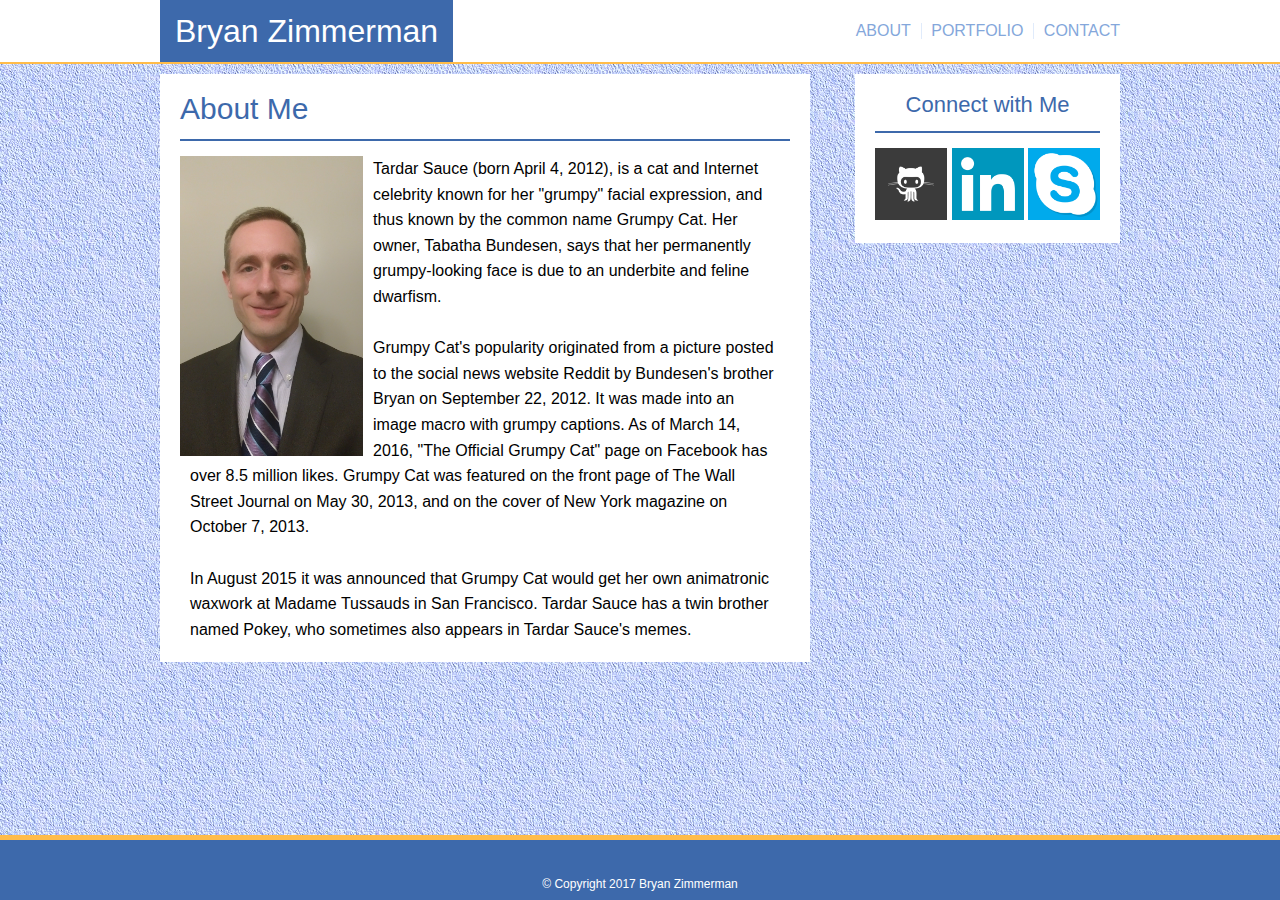
<file: index.html>
<!DOCTYPE html>
<html>
    
<head profile="http://www.w3.org/2005/10/profile">
    <title>Profile</title>
    <link rel="stylesheet" type="text/css" href="assets/css/reset.css">
    <link rel="stylesheet" type="text/css" href="assets/css/style.css">
    <link rel="icon" type="image/ico" href="favicon.ico">
</head>

<body>
    <div id="container" class="clearfix">

        <!-- Header -->
        <div id="head-wrap" class= "clearfix">
            <div class="head-content clearfix headline">
                <h1>Bryan Zimmerman</h1>
                <div class="page-nav">
                    <a href="index.html">ABOUT</a>
                    <a href="portfolio.html">PORTFOLIO</a>
                    <a href="contact.html" style="padding-right: 0px; border: none">CONTACT</a>
                </div>
            </div>
        </div>
        
        <!-- Main page content -->
        <div id="main" class="clearfix">
            <div class="content clearfix">
                <h2>About Me</h2>
                <img src="assets/images/20161014-bzimmerman.jpg" alt="Portrait Photo" height="2245px" width="1369px" id="portrait">
                <p>
                    Tardar Sauce (born April 4, 2012), is a cat and Internet celebrity known for her "grumpy" facial expression, and thus known by the common name Grumpy Cat. Her owner, Tabatha Bundesen, says that her permanently grumpy-looking face is due to an underbite and feline dwarfism.
                    <br><br>
                    Grumpy Cat's popularity originated from a picture posted to the social news website Reddit by Bundesen's brother Bryan on September 22, 2012. It was made into an image macro with grumpy captions. As of March 14, 2016, "The Official Grumpy Cat" page on Facebook has over 8.5 million likes. Grumpy Cat was featured on the front page of The Wall Street Journal on May 30, 2013, and on the cover of New York magazine on October 7, 2013.
                    <br><br>
                    In August 2015 it was announced that Grumpy Cat would get her own animatronic waxwork at Madame Tussauds in San Francisco. Tardar Sauce has a twin brother named Pokey, who sometimes also appears in Tardar Sauce's memes.
                </p>
            </div>
        
            <div class="sidebar clearfix">
                <h3>Connect with Me</h3>
                <a href="https://github.com/bpzimmerman">
                    <img src="assets/images/git-logo.png" alt="Git Hub" height="512px" width="512px">
                </a>
                <a href="https://www.linkedin.com/in/bryan-zimmerman-61029a8">
                    <img src="assets/images/in-logo.png" alt="Linkedin" height="1024px" width="1024px">
                </a>
                <a href="https://www.skype.com">
                    <img src="assets/images/skype-logo.png" alt="Skype" height="512px" width="512px">
                </a>
            </div>
        </div>
        <br>

        <!-- Footer -->
        <div id="foot-wrap" class="clearfix">
            <div class="foot-content clearfix">
                <p>&#169 Copyright 2017 Bryan Zimmerman</p>
            </div>
        </div>
    </div>
</body>

</html>
</file>
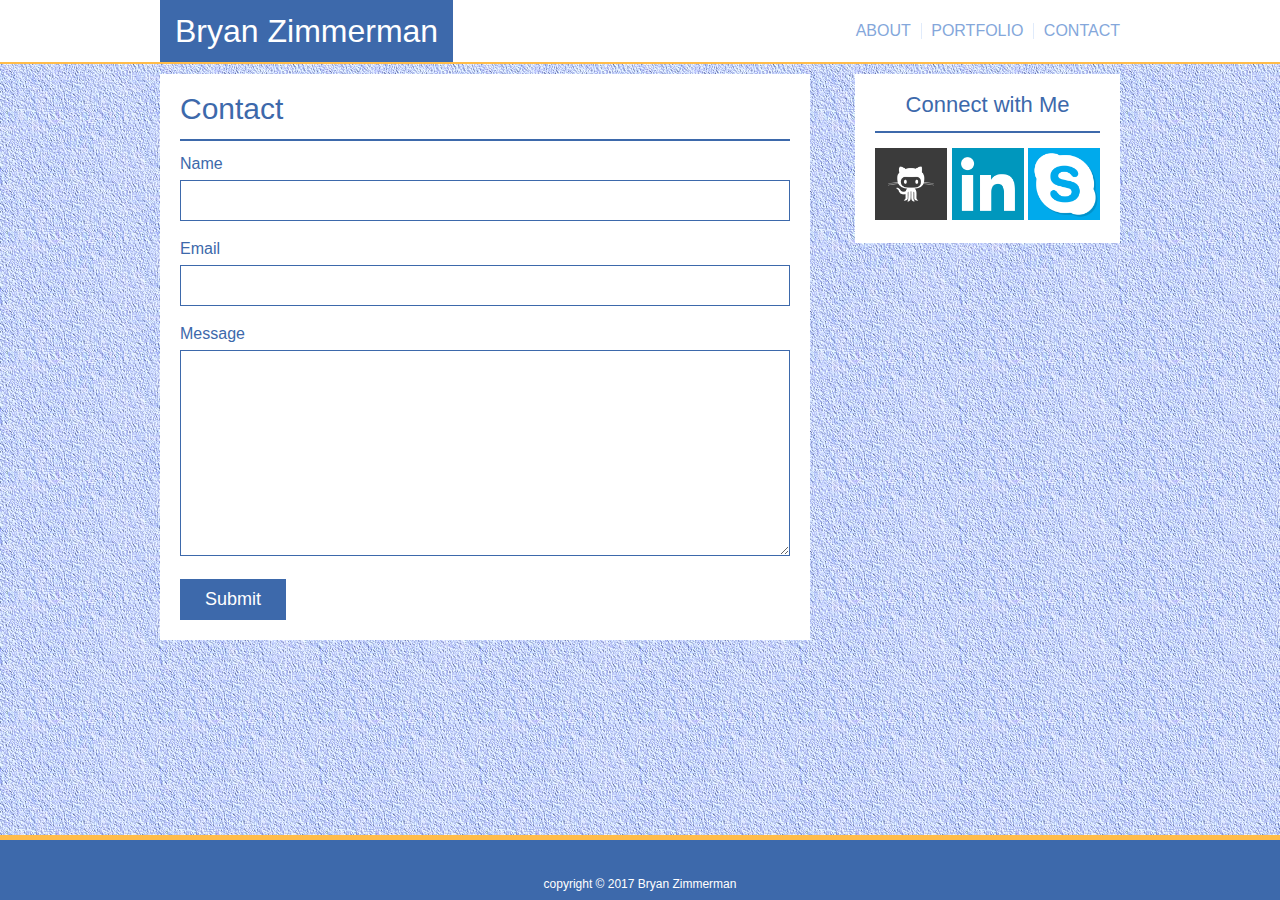
<file: contact.html>
<!DOCTYPE html>
<html>

<head profile="http://www.w3.org/2005/10/profile">
    <title>Contact</title>
    <link rel="stylesheet" type="text/css" href="assets/css/reset.css">
    <link rel="stylesheet" type="text/css" href="assets/css/style.css">
    <link rel="icon" type="image/ico" href="favicon.ico">
</head>

<body>
    <div id="container" class="clearfix">

        <!-- Header -->
        <div id="head-wrap" class= "clearfix">
            <div class="head-content clearfix headline">
                <h1>Bryan Zimmerman</h1>
                <div class="page-nav">
                    <a href="index.html">ABOUT</a>
                    <a href="portfolio.html">PORTFOLIO</a>
                    <a href="contact.html" style="padding-right: 0px; border: none">CONTACT</a>
                </div>
            </div>
        </div>
        
        <!-- Main page content -->
        <div id="main" class="clearfix">
            <div class="content clearfix">
                <h2>Contact</h2>
                <form action="">
                    Name
                    <br>
                    <input type="text" name="name" size="200">
                    <br>
                    Email
                    <br>
                    <input type="text" name="email" size="200">
                    <br>
                    Message
                    <br>
                    <textarea name="message" rows="12" cols="200"></textarea>
                    <br>
                    <input type="submit" value="Submit">
                </form>
            </div>

            <div class="sidebar clearfix">
                <h3>Connect with Me</h3>
                <a href="https://github.com/bpzimmerman">
                    <img src="assets/images/git-logo.png" alt="Git Hub" height="512px" width="512px">
                </a>
                <a href="https://www.linkedin.com/in/bryan-zimmerman-61029a8">
                    <img src="assets/images/in-logo.png" alt="Linkedin" height="1024px" width="1024px">
                </a>
                <a href="https://www.skype.com">
                    <img src="assets/images/skype-logo.png" alt="Skype" height="512px" width="512px">
                </a>
            </div>
        </div>
        <br>

        <!-- Footer -->
        <div id="foot-wrap" class="clearfix">
            <div class="foot-content clearfix">
                <p>copyright &#169 2017 Bryan Zimmerman</p>
            </div>
        </div>
    </div>
</body>

</html>
</file>
<file: assets/css/style.css>
/* Base color scheme rgb 5C86C4 (http://paletton.com/#uid=1000u0kllllaFw0g0qFqFg0w0aF) */

/* General */

*{
    /* font-family: Arial, Helvetica, sans-serif; */
    padding: 0;
    border: none;
    margin: 0;
}

html{
    height: 100%;
    font-family: Arial, Helvetica, sans-serif;
}

body{
    background-image: url("../images/lblue011.jpg");
    background-color: rgb(212, 225, 255);
    height: 100%;
}

.clearfix::after{
    content: "";
    clear: both;
    display: block;
}

#container{
    min-height: 100%;
    position: relative;
}

/* Header */

#head-wrap{
    background-color: white;
    padding: 0px;
    border-bottom: 2px solid #ffbc4a;
}

.head-content{
    max-width: 960px;
    height: auto;
    margin: auto;
}

.page-nav{
    float: right;
    font-size: 16px;
    padding: 23px;
    padding-right: 0px;
}

.headline h1{
    background-color: #3d69ab;
    color: white;
    font-size: 32px;
    padding: 15px;
    display: inline-flex;
    float: left;
}

.headline a, .headline p{
    color: #84a7db;
    text-decoration: none;
    padding-left: 5px;
    padding-right: 10px;
    border-right: 1px solid #e0ebfb;
    display: inline-flex;
}

/* Main page */

#main{
    max-width: 960px;
    padding: 10px;
    padding-bottom: 60px;   /* Height of the footer */
    margin: auto;
}

.content{
    background-color: white;
    max-width: 610px;
    height: auto;
    padding: 20px;
    display: inline-block;
}

.content h2{
    color: #3d69ab;
    font-size: 30px;
    padding-bottom: 15px;
    border-bottom: 2px solid #3d69ab;
    margin-bottom: 15px;
}

.content p{
    padding-left: 10px;
    padding-right: 10px;
    line-height: 160%;
}

#portrait{
    height: 30%;
    width: 30%;
    padding-right: 10px;
    float: left;
}

.sidebar{
    background-color: white;
    max-width: 230px;
    height: auto;
    padding: 20px;
    float: right;
}

.sidebar h3{
    color: #3d69ab;
    font-size: 22px;
    text-align: center;
    padding-bottom: 15px;
    border-bottom: 2px solid #3d69ab;
    margin-bottom: 15px;
}

.sidebar img, .sidebar a{
    height: 72px;
    width: 72px;
    text-decoration: none;
}

/* Contact specific styles */

form{
    color: #3d69ab;
}

input[type=text]{
    width: 100%;
    padding: 12px;
    border: 1px solid #3d69ab;
    margin: 8px 0px 20px 0px;
    box-sizing: border-box;
}

textarea{
    width: 100%;
    padding: 12px;
    border: 1px solid #3d69ab;
    margin: 8px 0px 20px 0px;
    box-sizing: border-box;
    font-family: Arial, Helvetica, sans-serif;
}

input[type=submit]{
    background-color: #3d69ab;
    color: white;
    font-size: 18px;
    padding: 10px 25px;
}

/* Portfolio specific styles */

.port-img{
    height: 197px;
    width: 295px;
    padding-bottom: 15px;
    position: relative;
}

.content a{
    text-decoration: none;
    position: relative;
}

.label{
    color: white;
    background-color: #3d69ab;
    padding: 10px;
    position: absolute;
    top: -36.5px;
    left: 0px;
    z-index: 100;
}

/* Footer */

#foot-wrap{
    background-color: #3d69ab;
    height: 60px;    /* Height of the footer */
    width: 100%;
    border-top: 5px solid #ffbc4a;
    position: absolute;
    bottom: 0;
}

.foot-content{
    max-width: 960px;
    height: auto;
    text-align: center;
    font-size: 12px;
    padding-top: 38px;
    margin: auto;
    color: white;
}
</file>
